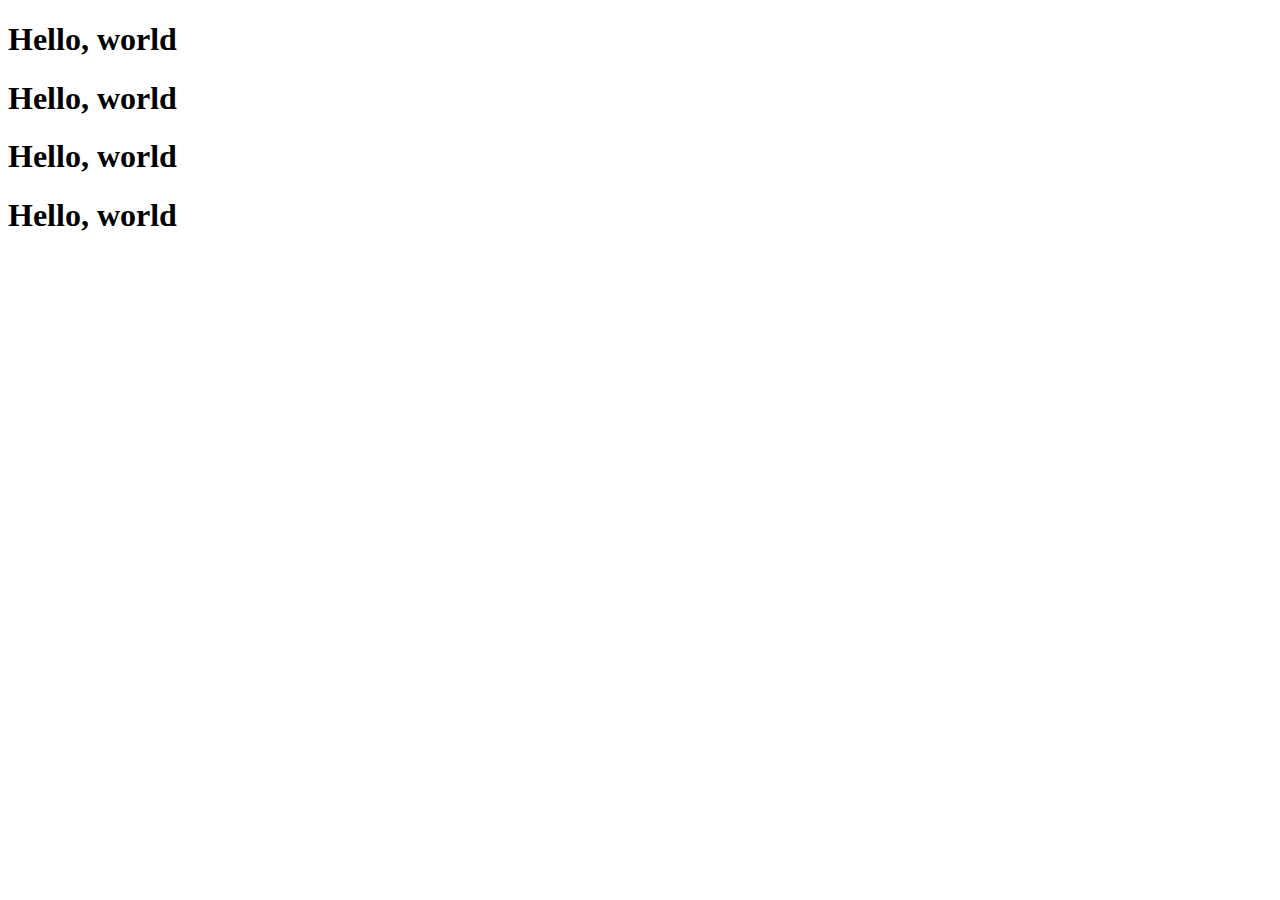
<file: Django/TESTE_DJANGO/hello_world/templates/hello_world/index.html>
<!DOCTYPE html>
<html lang="pt-br">
    <head>
        <title>Index</title>
    </head>
    <body>
        <h1>Hello, world</h1>
        <h1>Hello, world</h1>
        <h1>Hello, world</h1>
        <h1>Hello, world</h1>
    </body>
</html>
</file>
